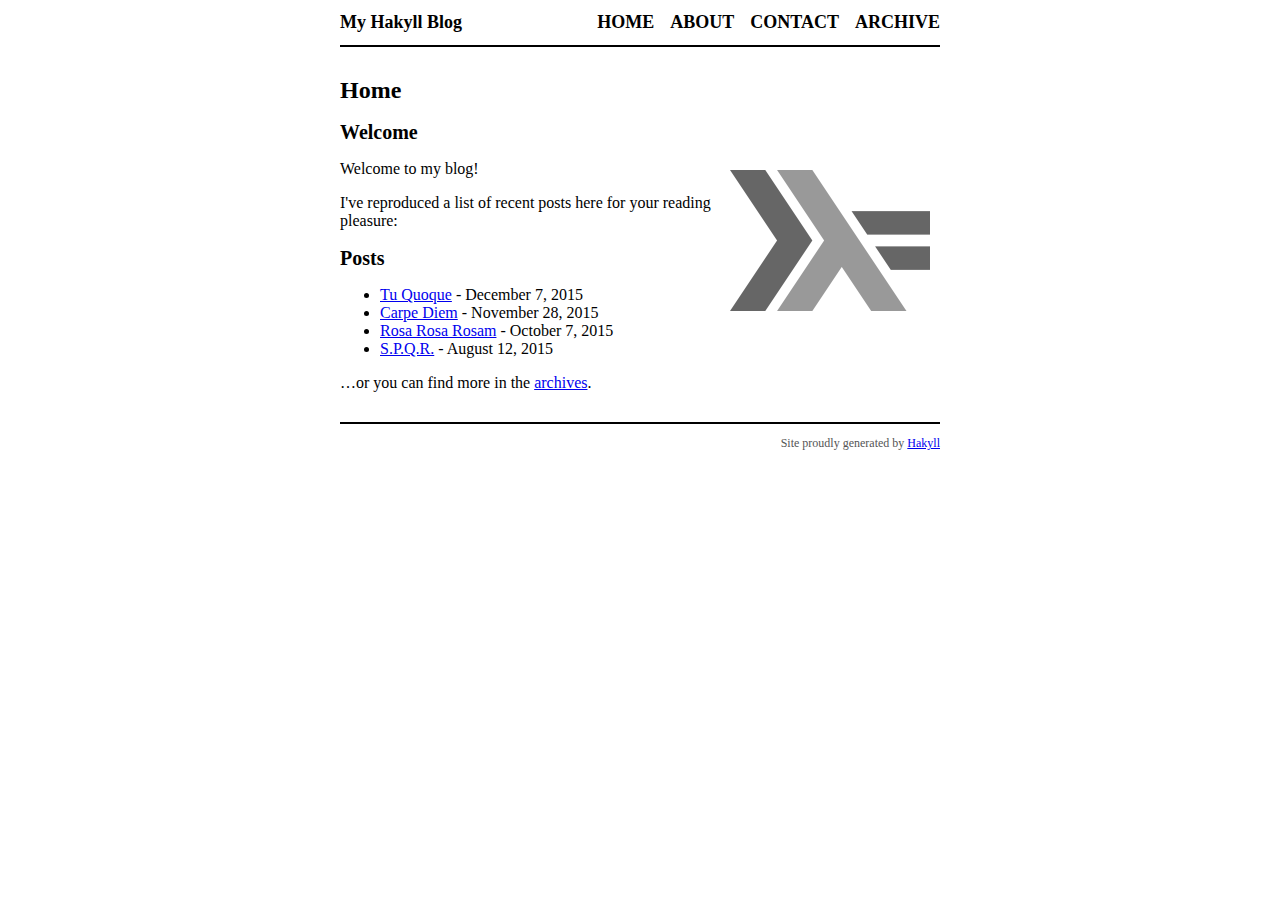
<file: docs/index.html>
<!doctype html>
<html lang="en">
    <head>
        <meta charset="utf-8">
        <meta http-equiv="x-ua-compatible" content="ie=edge">
        <meta name="viewport" content="width=device-width, initial-scale=1">
        <title>My Hakyll Blog - Home</title>
        <link rel="stylesheet" href="./css/default.css" />
    </head>
    <body>
        <header>
            <div class="logo">
                <a href="./">My Hakyll Blog</a>
            </div>
            <nav>
                <a href="./">Home</a>
                <a href="./about.html">About</a>
                <a href="./contact.html">Contact</a>
                <a href="./archive.html">Archive</a>
            </nav>
        </header>

        <main role="main">
            <h1>Home</h1>
            <h2>Welcome</h2>

<img src="./images/haskell-logo.png" style="float: right; margin: 10px;" />

<p>Welcome to my blog!</p>

<p>I've reproduced a list of recent posts here for your reading pleasure:</p>

<h2>Posts</h2>
<ul>
    
        <li>
            <a href="./posts/2015-12-07-tu-quoque.html">Tu Quoque</a> - December  7, 2015
        </li>
    
        <li>
            <a href="./posts/2015-11-28-carpe-diem.html">Carpe Diem</a> - November 28, 2015
        </li>
    
        <li>
            <a href="./posts/2015-10-07-rosa-rosa-rosam.html">Rosa Rosa Rosam</a> - October  7, 2015
        </li>
    
        <li>
            <a href="./posts/2015-08-12-spqr.html">S.P.Q.R.</a> - August 12, 2015
        </li>
    
</ul>


<p>…or you can find more in the <a href="./archive.html">archives</a>.</p>

        </main>

        <footer>
            Site proudly generated by
            <a href="http://jaspervdj.be/hakyll">Hakyll</a>
        </footer>
    </body>
</html>
</file>
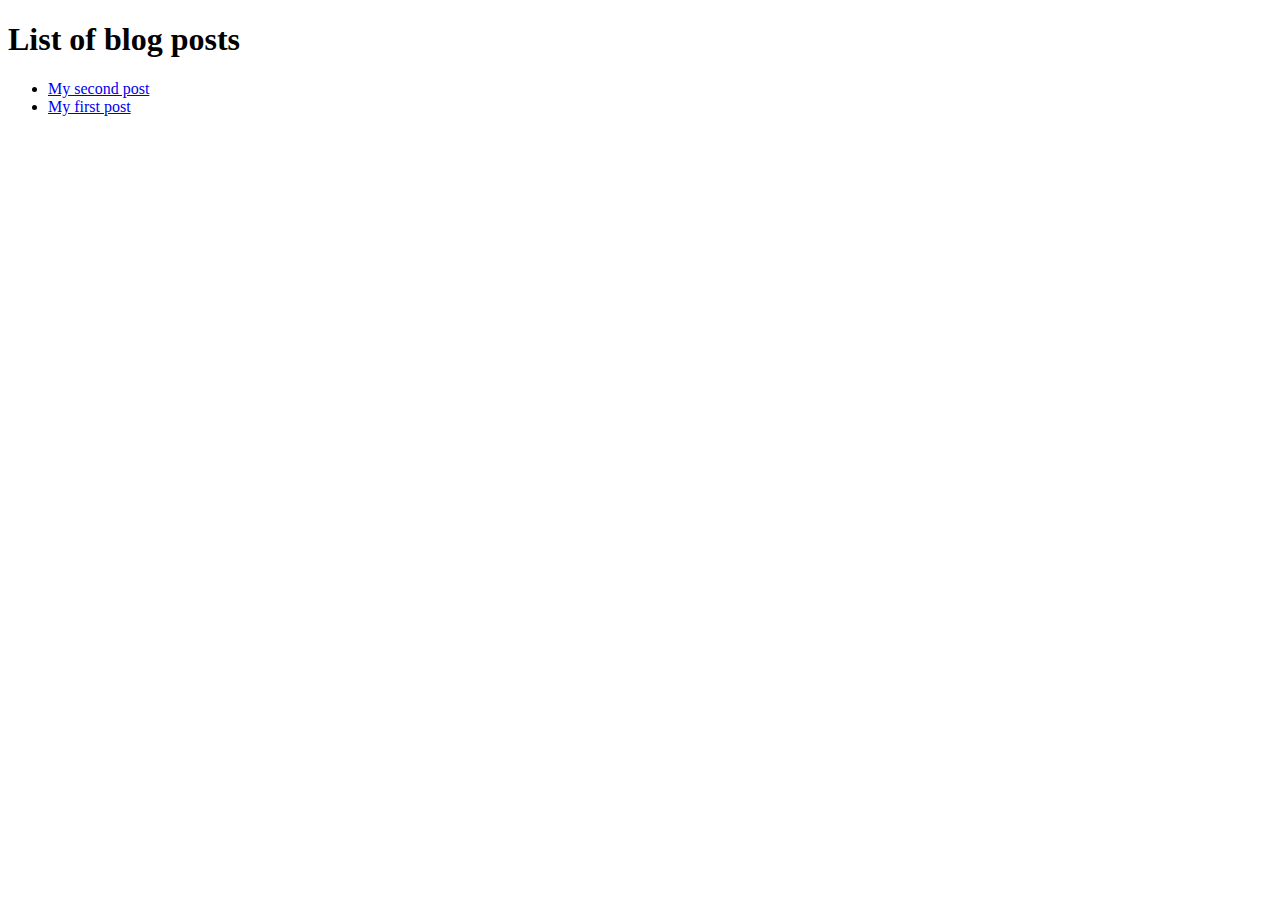
<file: docs/blog/index.html>
<!DOCTYPE html>
<html lang="en">

<head>
  <meta charset="utf-8">
  <title>MyBlog</title>
</head>

<body>
  <section class="section">
    <div class="container">
      
<h1 class="title">
  List of blog posts
</h1>
<ul>
  <!-- If you are using pagination, section.pages will be empty.
       You need to use the paginator object -->
  
  <li><a href="https://xecarlox94.github.io/blog/second/">My second post</a></li>
  
  <li><a href="https://xecarlox94.github.io/blog/first/">My first post</a></li>
  
</ul>

    </div>
  </section>
</body>

</html>
</file>
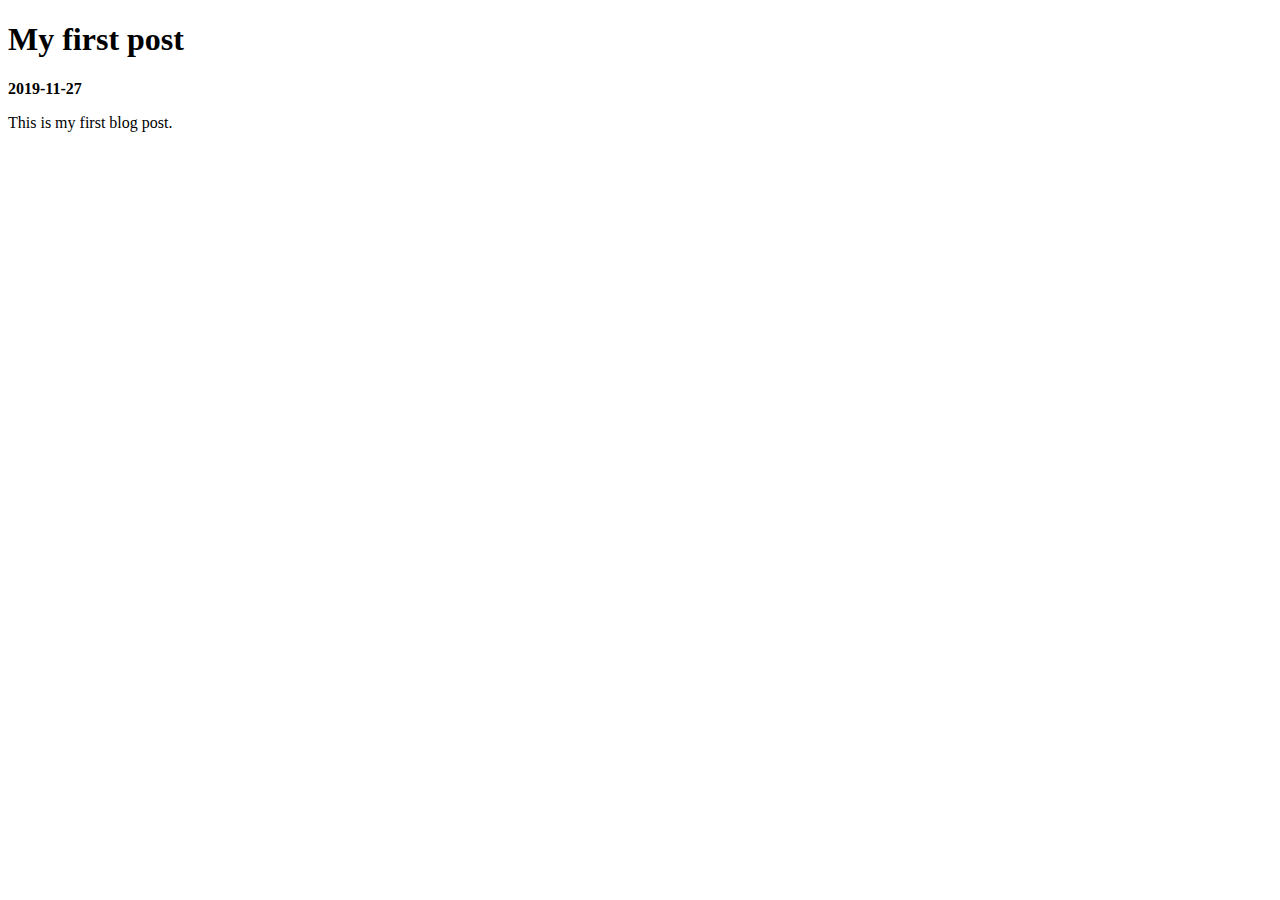
<file: docs/blog/first/index.html>
<!DOCTYPE html>
<html lang="en">

<head>
  <meta charset="utf-8">
  <title>MyBlog</title>
</head>

<body>
  <section class="section">
    <div class="container">
      
<h1 class="title">
  My first post
</h1>
<p class="subtitle"><strong>2019-11-27</strong></p>
<p>This is my first blog post.</p>


    </div>
  </section>
</body>

</html>
</file>
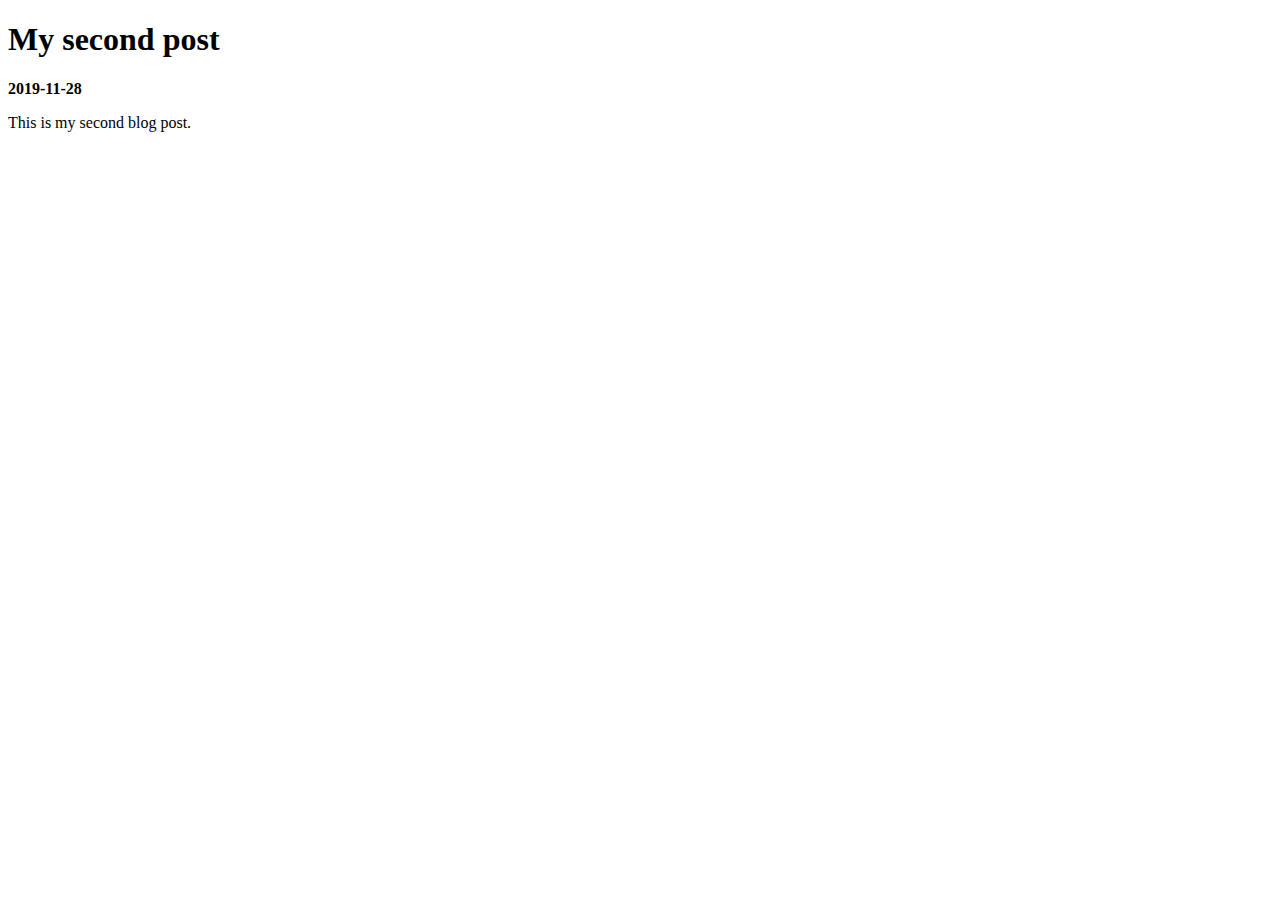
<file: docs/blog/second/index.html>
<!DOCTYPE html>
<html lang="en">

<head>
  <meta charset="utf-8">
  <title>MyBlog</title>
</head>

<body>
  <section class="section">
    <div class="container">
      
<h1 class="title">
  My second post
</h1>
<p class="subtitle"><strong>2019-11-28</strong></p>
<p>This is my second blog post.</p>


    </div>
  </section>
</body>

</html>
</file>
<file: docs/css/default.css>
html{font-size:62.5%}body{font-size:1.6rem;color:#000}header{border-bottom:0.2rem solid #000}nav{text-align:right}nav a{font-size:1.8rem;font-weight:bold;color:black;text-decoration:none;text-transform:uppercase}footer{margin-top:3rem;padding:1.2rem 0;border-top:0.2rem solid #000;font-size:1.2rem;color:#555}h1{font-size:2.4rem}h2{font-size:2rem}article .header{font-size:1.4rem;font-style:italic;color:#555}.logo a{font-weight:bold;color:#000;text-decoration:none}@media (max-width:319px){body{width:90%;margin:0;padding:0 5%}header{margin:4.2rem 0}nav{margin:0 auto 3rem;text-align:center}footer{text-align:center}.logo{text-align:center;margin:1rem auto 3rem}.logo a{font-size:2.4rem}nav a{display:block;line-height:1.6}}@media (min-width:320px){body{width:90%;margin:0;padding:0 5%}header{margin:4.2rem 0}nav{margin:0 auto 3rem;text-align:center}footer{text-align:center}.logo{text-align:center;margin:1rem auto 3rem}.logo a{font-size:2.4rem}nav a{display:inline;margin:0 0.6rem}}@media (min-width:640px){body{width:60rem;margin:0 auto;padding:0}header{margin:0 0 3rem;padding:1.2rem 0}nav{margin:0;text-align:right}nav a{margin:0 0 0 1.2rem;display:inline}footer{text-align:right}.logo{margin:0;text-align:left}.logo a{float:left;font-size:1.8rem}}
</file>
